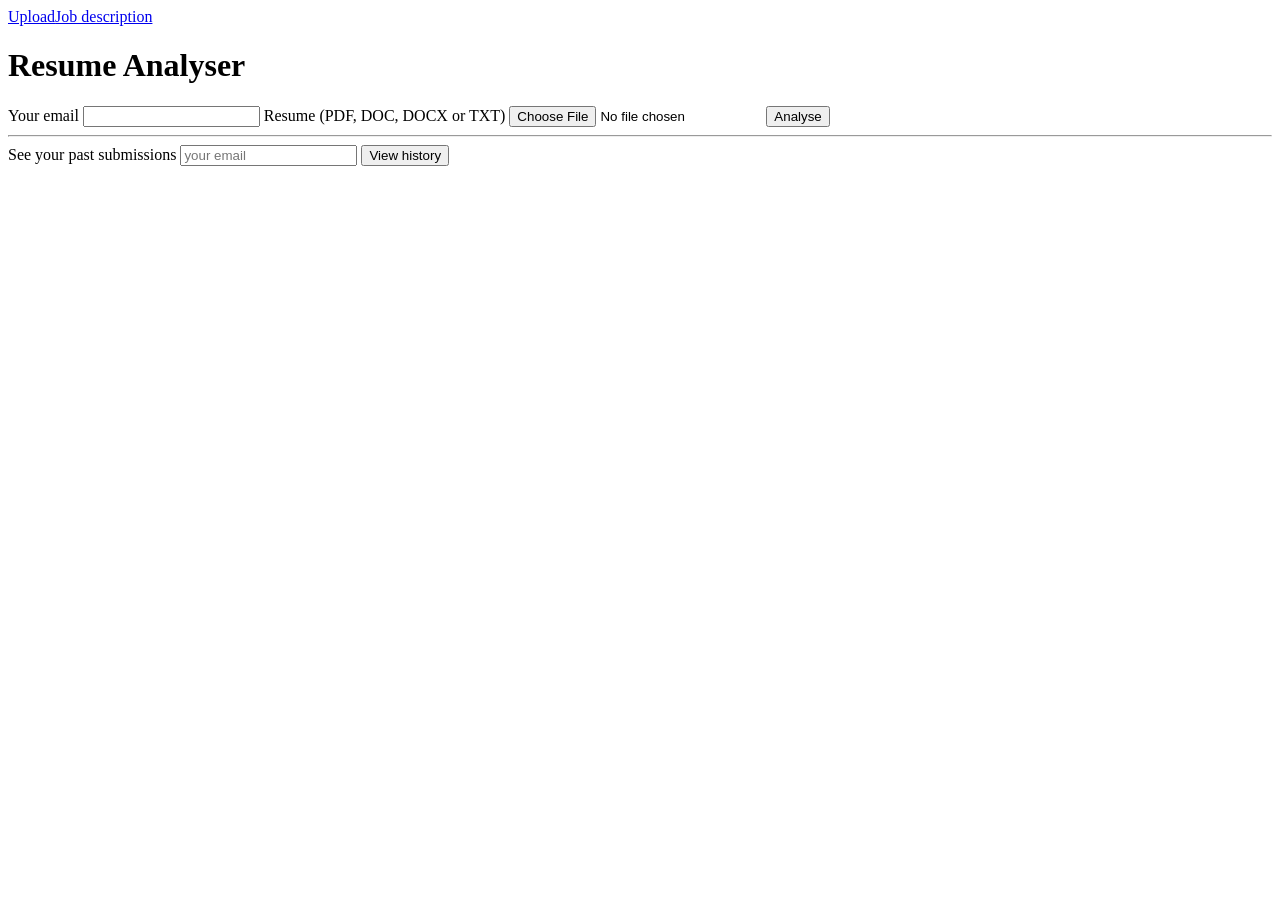
<file: resume-parser/src/main/resources/templates/index.html>
<!DOCTYPE html>
<html xmlns:th="http://www.thymeleaf.org">
<head><title>Resume Analyser</title><link rel="stylesheet" th:href="@{/style.css}"></head>
<body>
<nav><a href="/">Upload</a><a href="/job">Job description</a></nav>
<h1>Resume Analyser</h1>
<p class="err" th:if="${error}" th:text="${error}"></p>
<form th:action="@{/upload}" method="post" enctype="multipart/form-data">
    <label>Your email</label>
    <input type="email" name="email" required>
    <label>Resume (PDF, DOC, DOCX or TXT)</label>
    <input type="file" name="file" accept=".pdf,.docx,.doc,.txt" required>
    <button type="submit">Analyse</button>
</form>
<hr>
<form th:action="@{/history}" method="get">
    <label>See your past submissions</label>
    <input type="email" name="email" placeholder="your email" required>
    <button type="submit">View history</button>
</form>
</body></html>
</file>
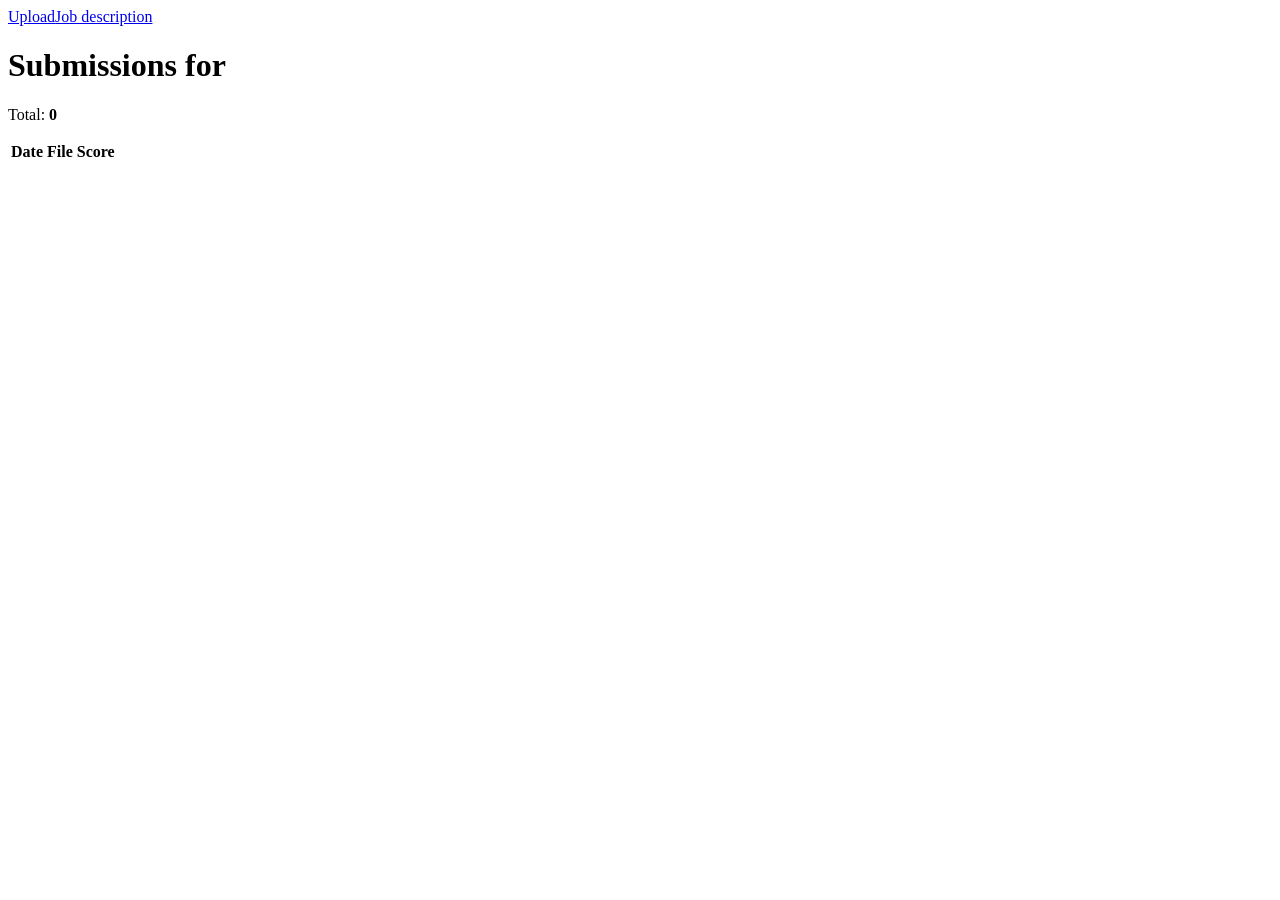
<file: resume-parser/src/main/resources/templates/history.html>
<!DOCTYPE html>
<html xmlns:th="http://www.thymeleaf.org">
<head><title>History</title><link rel="stylesheet" th:href="@{/style.css}"></head>
<body>
<nav><a href="/">Upload</a><a href="/job">Job description</a></nav>
<h1>Submissions for <span th:text="${email}"></span></h1>
<p>Total: <b th:text="${#lists.size(list)}">0</b></p>
<table>
    <tr><th>Date</th><th>File</th><th>Score</th></tr>
    <tr th:each="s : ${list}">
        <td th:text="${#temporals.format(s.submittedAt(),'dd MMM yyyy HH:mm')}"></td>
        <td th:text="${s.fileName()}"></td>
        <td th:text="${s.matchPercent()} + '%'"></td>
    </tr>
</table>
</body></html>
</file>
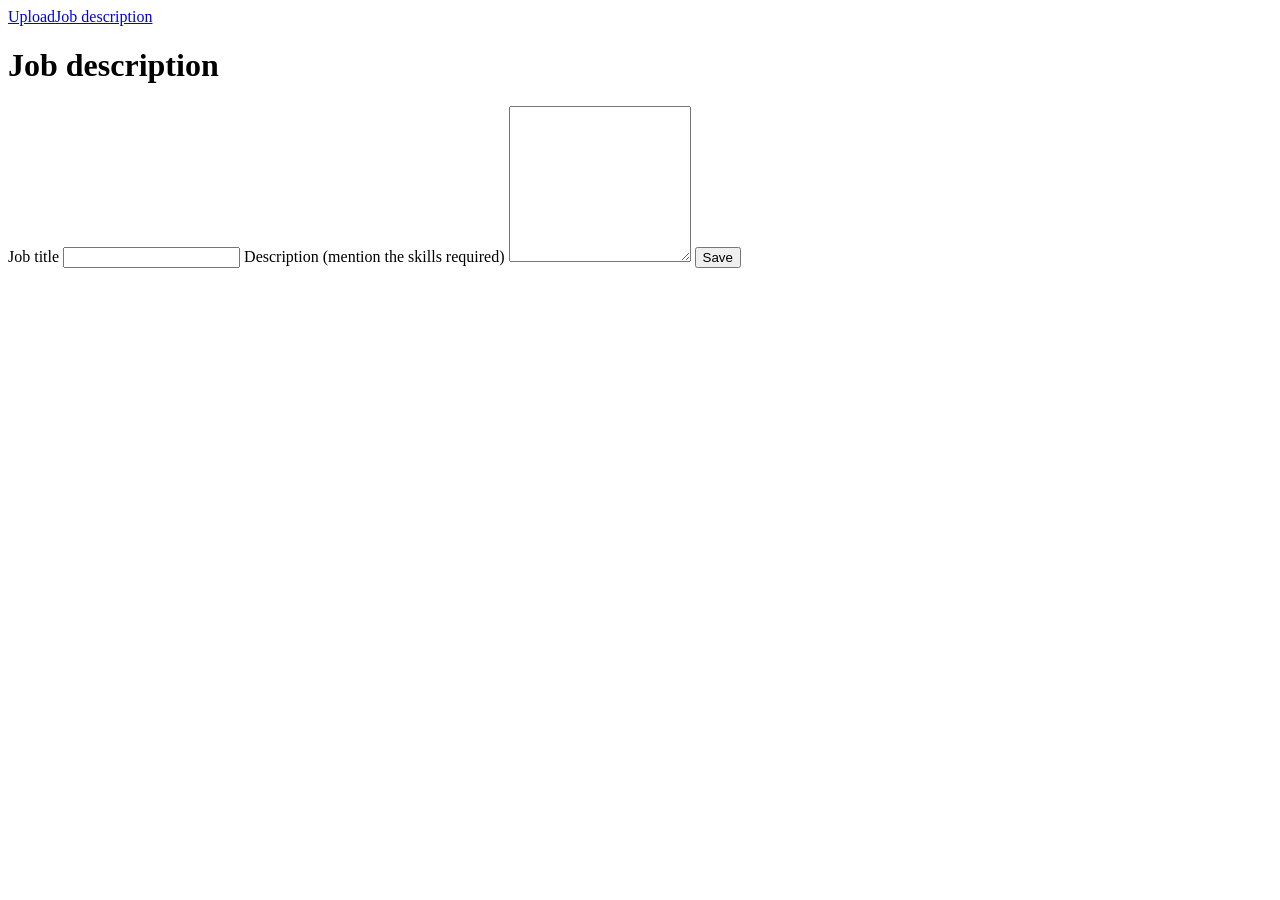
<file: resume-parser/src/main/resources/templates/job.html>
<!DOCTYPE html>
<html xmlns:th="http://www.thymeleaf.org">
<head><title>Job description</title><link rel="stylesheet" th:href="@{/style.css}"></head>
<body>
<nav><a href="/">Upload</a><a href="/job">Job description</a></nav>
<h1>Job description</h1>
<form th:action="@{/job}" method="post">
    <label>Job title</label>
    <input name="title" th:value="${job.title}" required>
    <label>Description (mention the skills required)</label>
    <textarea name="description" rows="10" th:text="${job.description}" required></textarea>
    <button type="submit">Save</button>
</form>
</body></html>
</file>
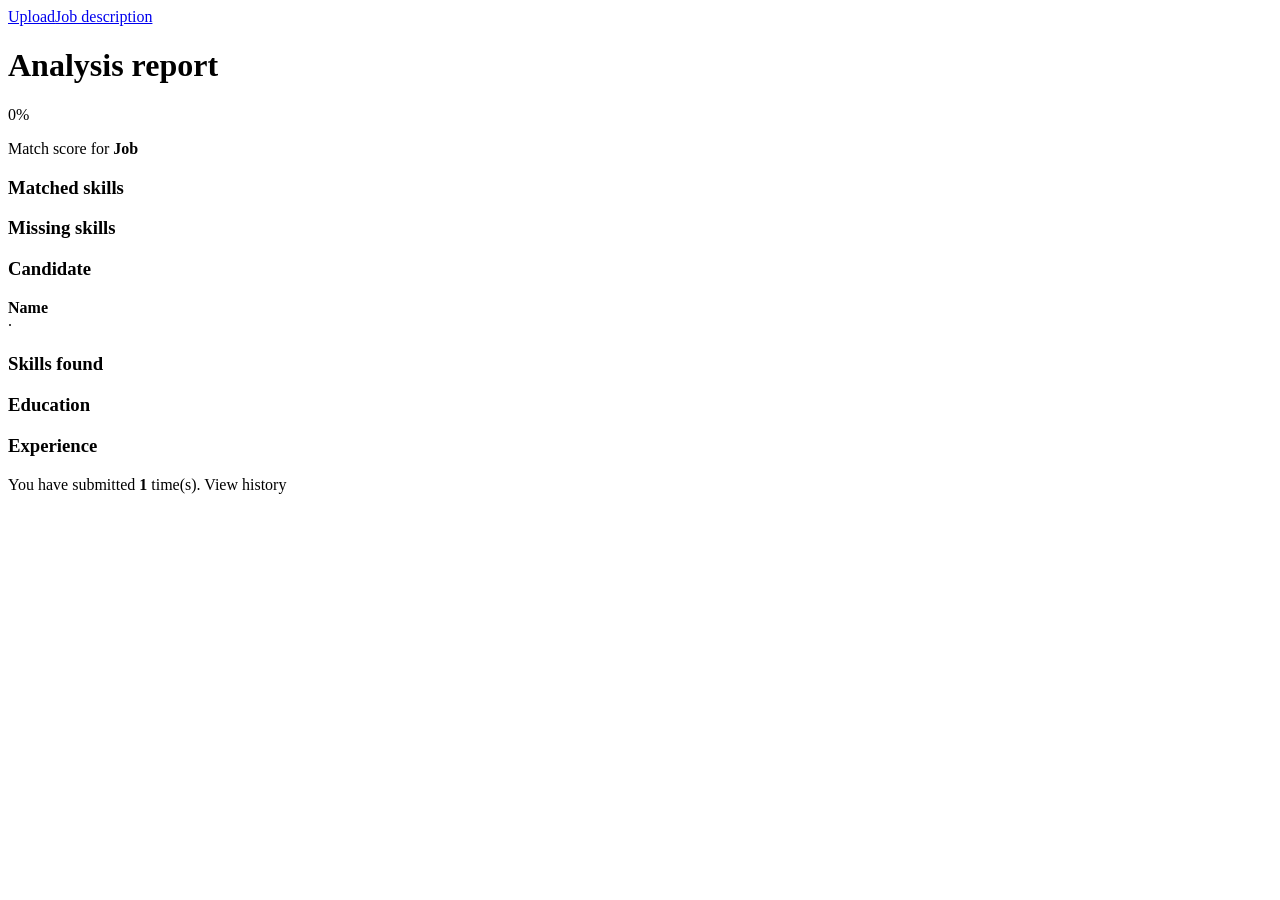
<file: resume-parser/src/main/resources/templates/report.html>
<!DOCTYPE html>
<html xmlns:th="http://www.thymeleaf.org">
<head><title>Report</title><link rel="stylesheet" th:href="@{/style.css}"></head>
<body>
<nav><a href="/">Upload</a><a href="/job">Job description</a></nav>
<h1>Analysis report</h1>

<div class="score" th:text="${result.matchPercent()} + '%'">0%</div>
<p>Match score for <b th:text="${job.title}">Job</b></p>

<h3>Matched skills</h3>
<span class="tag ok" th:each="k : ${result.matchedSkills()}" th:text="${k}"></span>
<h3>Missing skills</h3>
<span class="tag miss" th:each="k : ${result.missingSkills()}" th:text="${k}"></span>

<div th:if="${resume != null}">
    <h3>Candidate</h3>
    <p><b th:text="${resume.name}">Name</b><br>
        <span th:text="${resume.email}"></span> · <span th:text="${resume.phone}"></span></p>
    <h3>Skills found</h3>
    <p th:text="${resume.skills}"></p>
    <h3>Education</h3>
    <p style="white-space:pre-line" th:text="${resume.education}"></p>
    <h3>Experience</h3>
    <p style="white-space:pre-line" th:text="${resume.experience}"></p>
</div>

<p>You have submitted <b th:text="${count}">1</b> time(s).
    <a th:href="@{/history(email=${email})}">View history</a></p>
</body></html>
</file>
